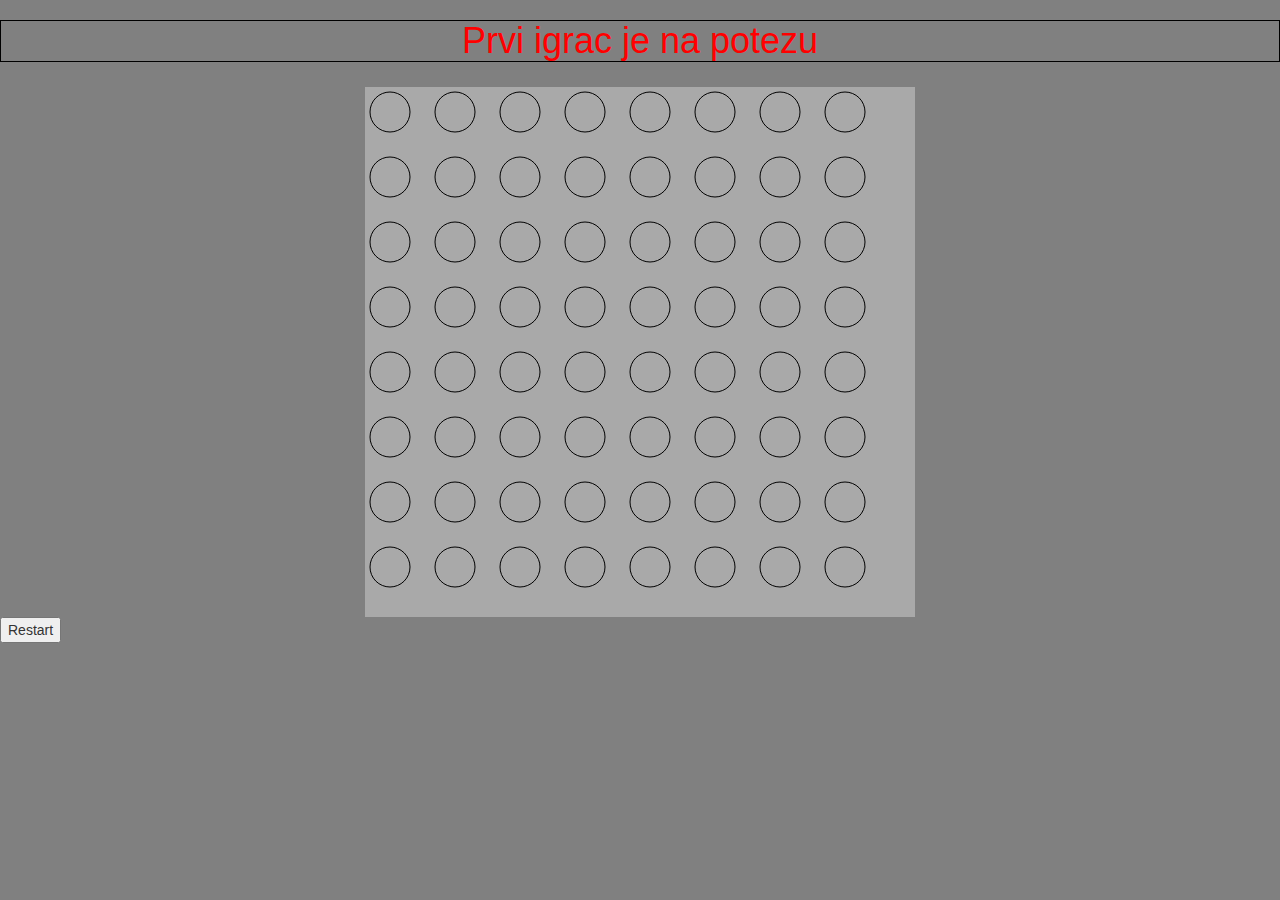
<file: Tribo/Igre/Ploca1/index.html>
<!DOCTYPE html>
<html>
    <head>
        <title>JS</title>
        <link rel="stylesheet" href="https://maxcdn.bootstrapcdn.com/bootstrap/3.4.1/css/bootstrap.min.css">
        <script src="https://ajax.googleapis.com/ajax/libs/jquery/3.6.1/jquery.min.js"></script>
        <script src="https://maxcdn.bootstrapcdn.com/bootstrap/3.4.1/js/bootstrap.min.js"></script>
        <link rel="stylesheet" href="../style.css">
    </head>
    <body>
        <h1 id="igrac"></h1>
    <div class="centriraj">
        <canvas id="myCanvas" width="550" height="530">

        </canvas>
    </div>
    <button type="button" onclick="Restartuj()">Restart</button>
        <script src ="script.js"></script>
    </body>
</html>
</file>
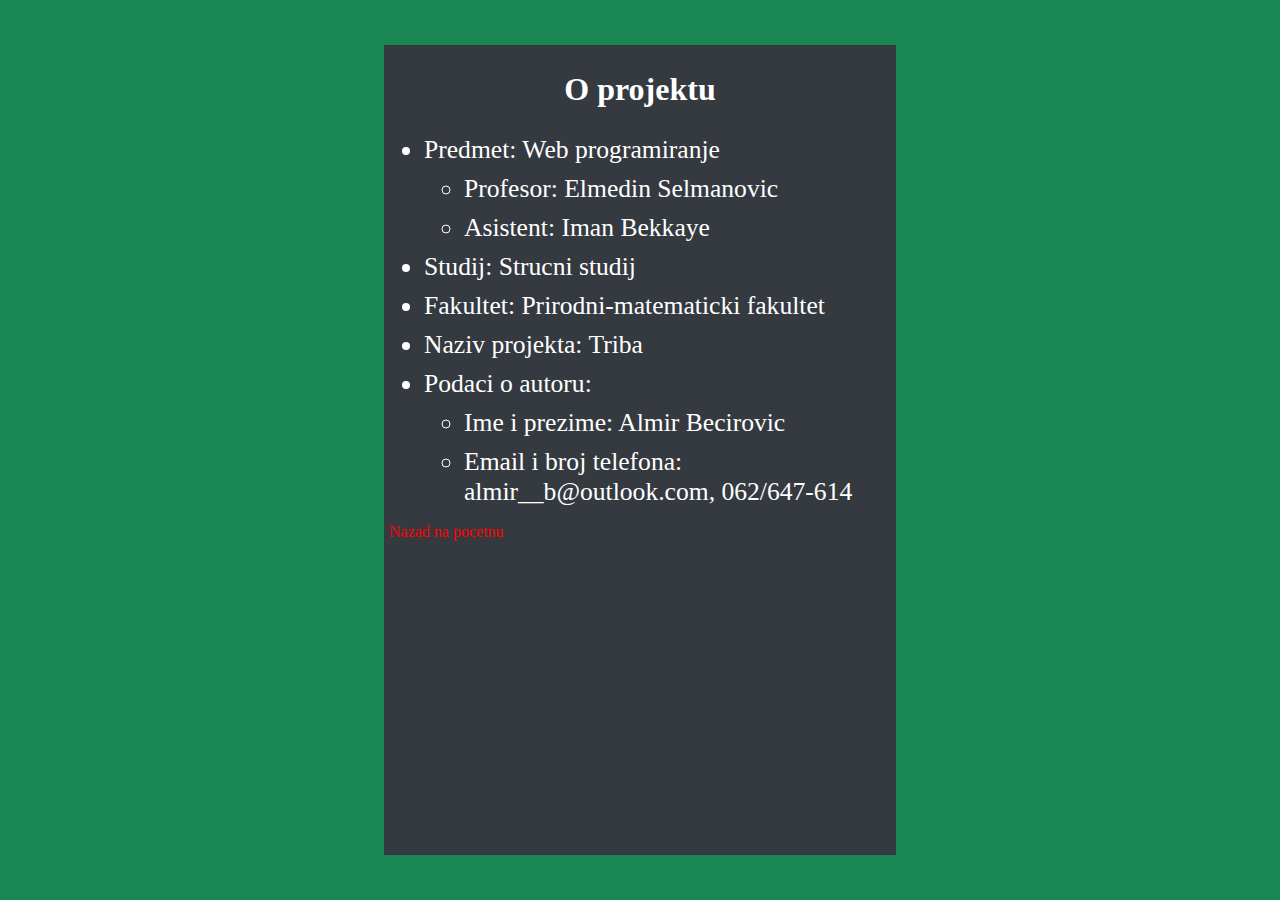
<file: Tribo/Menu/OProjektu.html>
<!DOCTYPE html>
<html lang="en">
<head>
    <meta charset="UTF-8">
    <meta http-equiv="X-UA-Compatible" content="IE=edge">
    <meta name="viewport" content="width=device-width, initial-scale=1.0">
    <title>O projektu</title>
    <link rel="stylesheet" href="upute.css">
</head>
<body>
    <div class="upute">
        <h1>O projektu</h1>
        <ul>
            <li>Predmet: Web programiranje</li>
                <ul>
                    <li>Profesor: Elmedin Selmanovic</li>
                    <li>Asistent: Iman Bekkaye</li>
                </ul>
            <li>Studij: Strucni studij</li>
            <li>Fakultet: Prirodni-matematicki fakultet</li>
            <li>Naziv projekta: Triba</li>
            <li>Podaci o autoru:</li>
            <ul>
                <li>Ime i prezime: Almir Becirovic</li>
                <li>Email i broj telefona: almir__b@outlook.com, 062/647-614</li>
            </ul>
        </ul>
        <a href="pocetna.html">Nazad na pocetnu</a>
    </div>
   
</body>
</html>
</file>
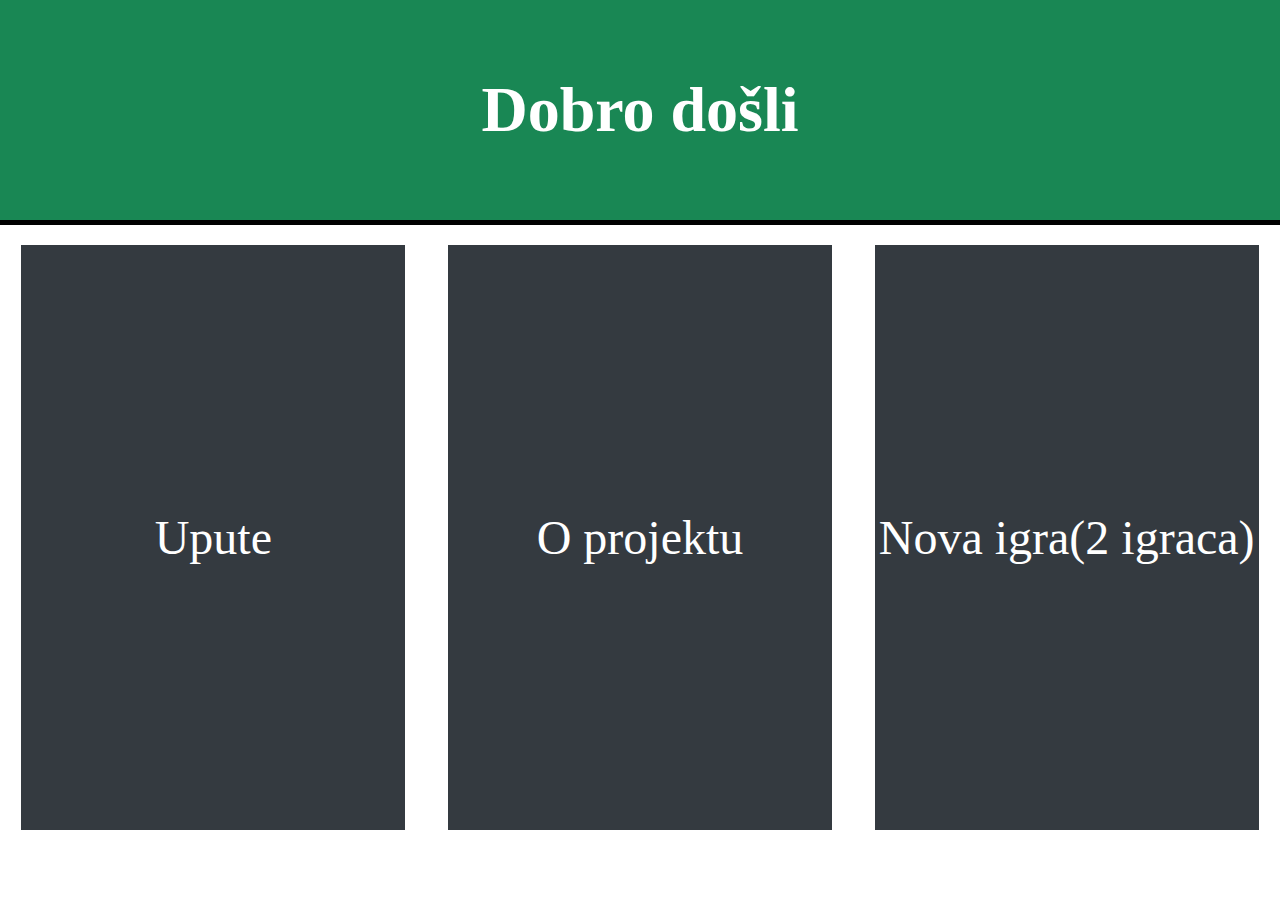
<file: Tribo/Menu/pocetna.html>
<!DOCTYPE html>
<html>
<head>
	<meta charset="utf-8">
	<meta name="viewport" content="width=device-width, initial-scale=1">
	<link rel="stylesheet" href="pocetna.css">
	<title> </title>
</head>
<body>
		
		<h1 class="caption"> Dobro došli</h1>
		

		<div class="navigation"> 
			<a href="upute.html"> <div> Upute </div> </a>
			<a href="OProjektu.html"> <div> O projektu </div> </a>
			<a href="../Odabir/izbor.html"> <div> Nova igra(2 igraca)</div> </a>
		</div>
</body>
</html>
</file>
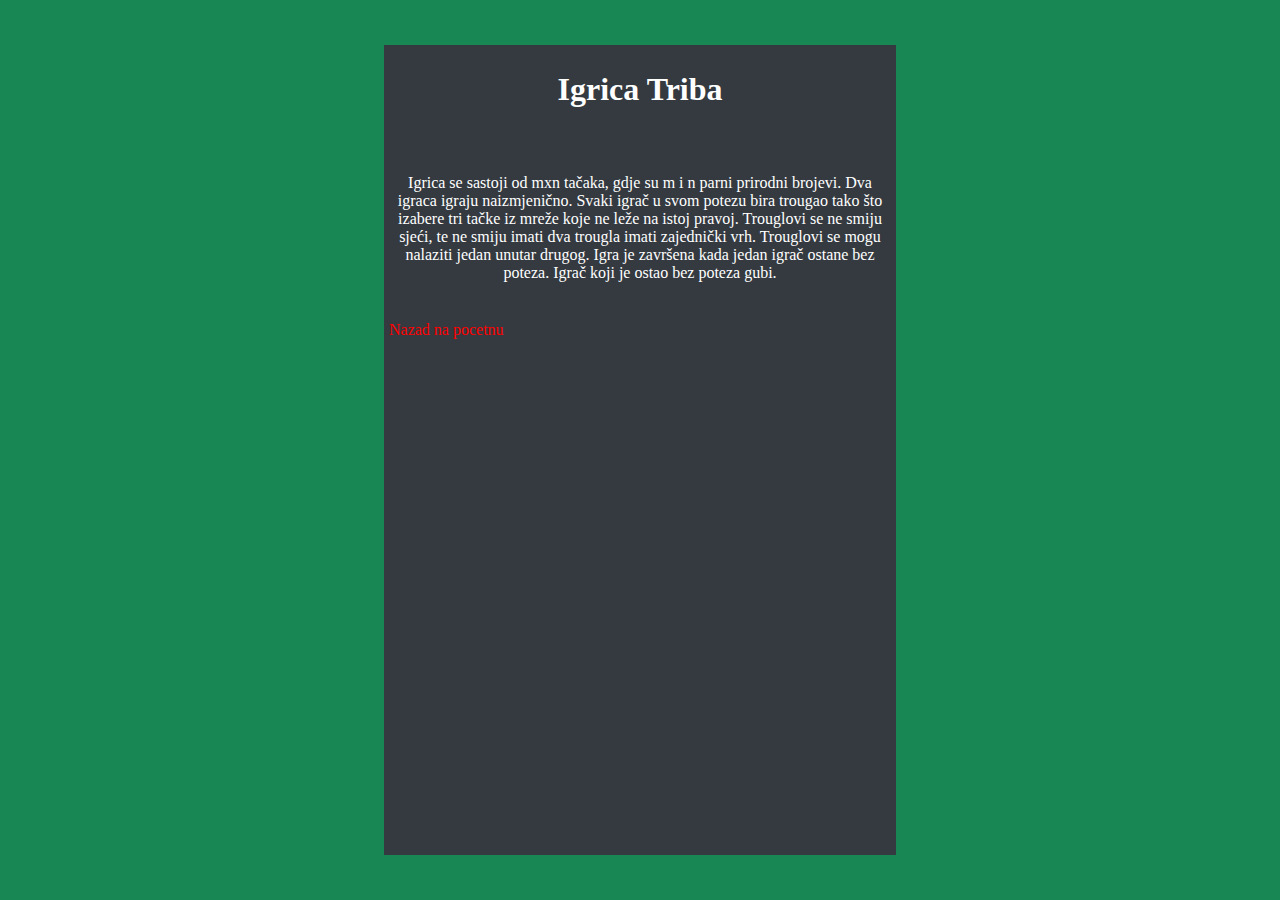
<file: Tribo/Menu/upute.html>
<!DOCTYPE html>
<html lang="en">
<head>
    <meta charset="UTF-8">
    <meta http-equiv="X-UA-Compatible" content="IE=edge">
    <meta name="viewport" content="width=device-width, initial-scale=1.0">
    <link rel="stylesheet" href="upute.css">
    <title>Upute</title>
</head>
<body>
    <div class="upute">
        <h1>Igrica Triba</h1>
        <br>
        <p>Igrica se sastoji od mxn tačaka, gdje su m i n parni prirodni brojevi. 
            Dva igraca igraju naizmjenično. Svaki igrač u svom potezu bira trougao tako što
        izabere tri tačke iz mreže koje ne leže na istoj pravoj. Trouglovi se ne smiju sjeći, 
    te ne smiju imati dva trougla imati zajednički vrh. Trouglovi se mogu nalaziti jedan unutar drugog.
    Igra je završena kada jedan igrač ostane bez poteza. Igrač koji je ostao bez poteza gubi.</p>
    <br>
    <div>
<a href="pocetna.html">Nazad na pocetnu</a>
</body>
</html>
</file>
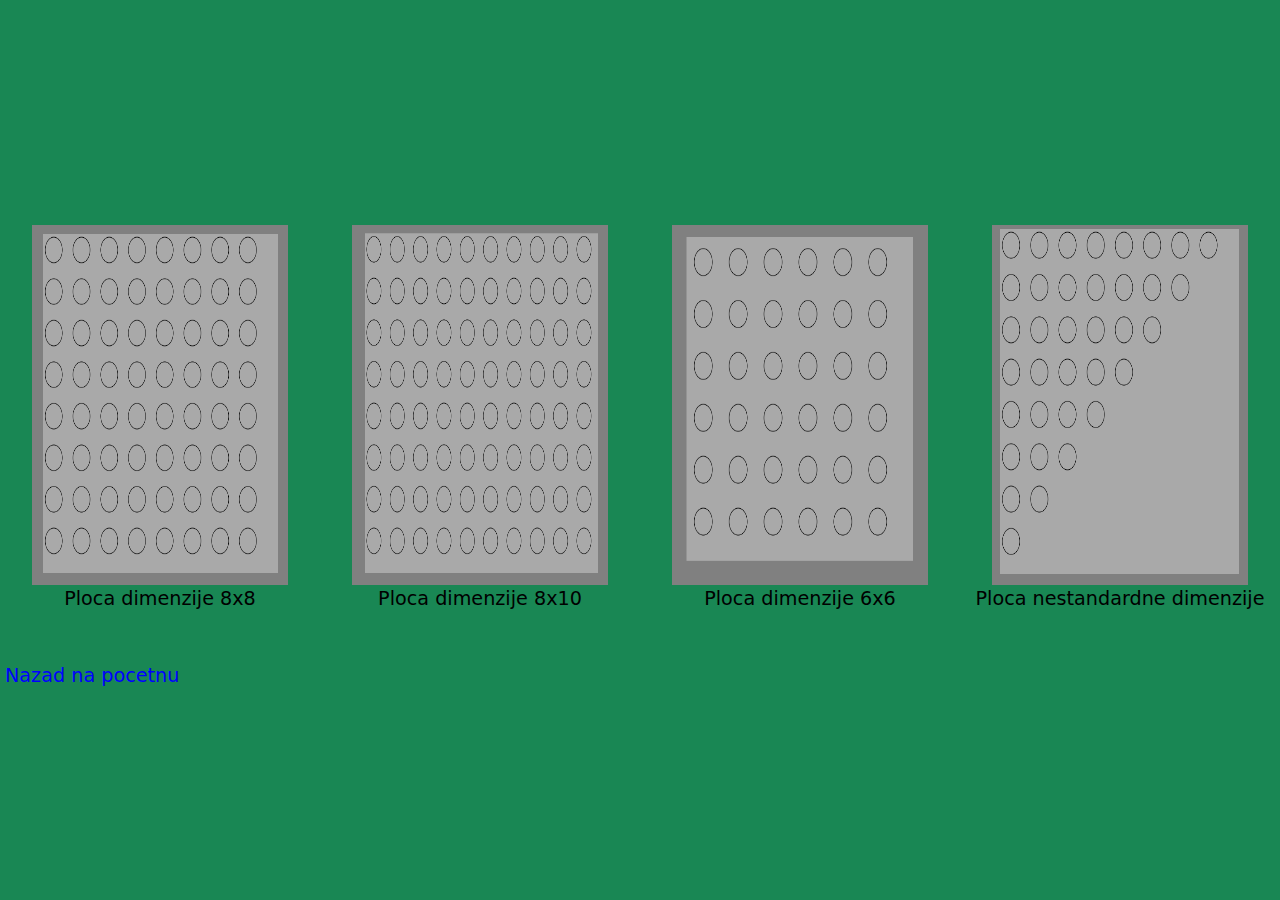
<file: Tribo/Odabir/izbor.html>
<!DOCTYPE html>
<html lang="en">
<head>
    <meta charset="UTF-8">
    <meta http-equiv="X-UA-Compatible" content="IE=edge">
    <meta name="viewport" content="width=device-width, initial-scale=1.0">
    <link href="https://cdn.jsdelivr.net/npm/bootstrap@5.2.3/dist/css/bootstrap.min.css" rel="stylesheet">
    <link rel="stylesheet" href="odabir.css">
    <title>Odabir</title>
</head>
<body>
    <div class = "container-fluid mb-5">
        <div class="row centriraj">
            <div class="col-xl-3 col-md-6 col-12 text-center">
                <a href="../Igre/Ploca1/index.html"><img src = "ploca1.png" alt="Ploca1">
                    <br>
                    <caption>Ploca dimenzije 8x8</caption></a>
            </div>
            <div class="col-xl-3 col-md-6 col-12 text-center">
                <a href="../Igre/Ploca2/ploca2.html"><img src = "ploca2.png" alt="Ploca1">
                    <br>
                    <caption>Ploca dimenzije 8x10</caption></a>
            </div>
            <div class="col-xl-3 col-md-6 col-12 text-center">
                <a href="../Igre/Ploca3/ploca3.html"><img src = "ploca3.png" alt="Ploca1">
                    <br>
                    <caption>Ploca dimenzije 6x6</caption></a>
            </div>
            <div class="col-xl-3 col-md-6 col-12 text-center">
                <a href="../Igre/Ploca4/ploca4.html"><img src = "ploca4.png" alt="Ploca1"> <br>
                    <caption>Ploca nestandardne dimenzije</caption></a>
            </div>
        </div>
    </div>
    <a href="../Menu/pocetna.html" class="nazad">Nazad na pocetnu</a>
</body>
</html>
</file>
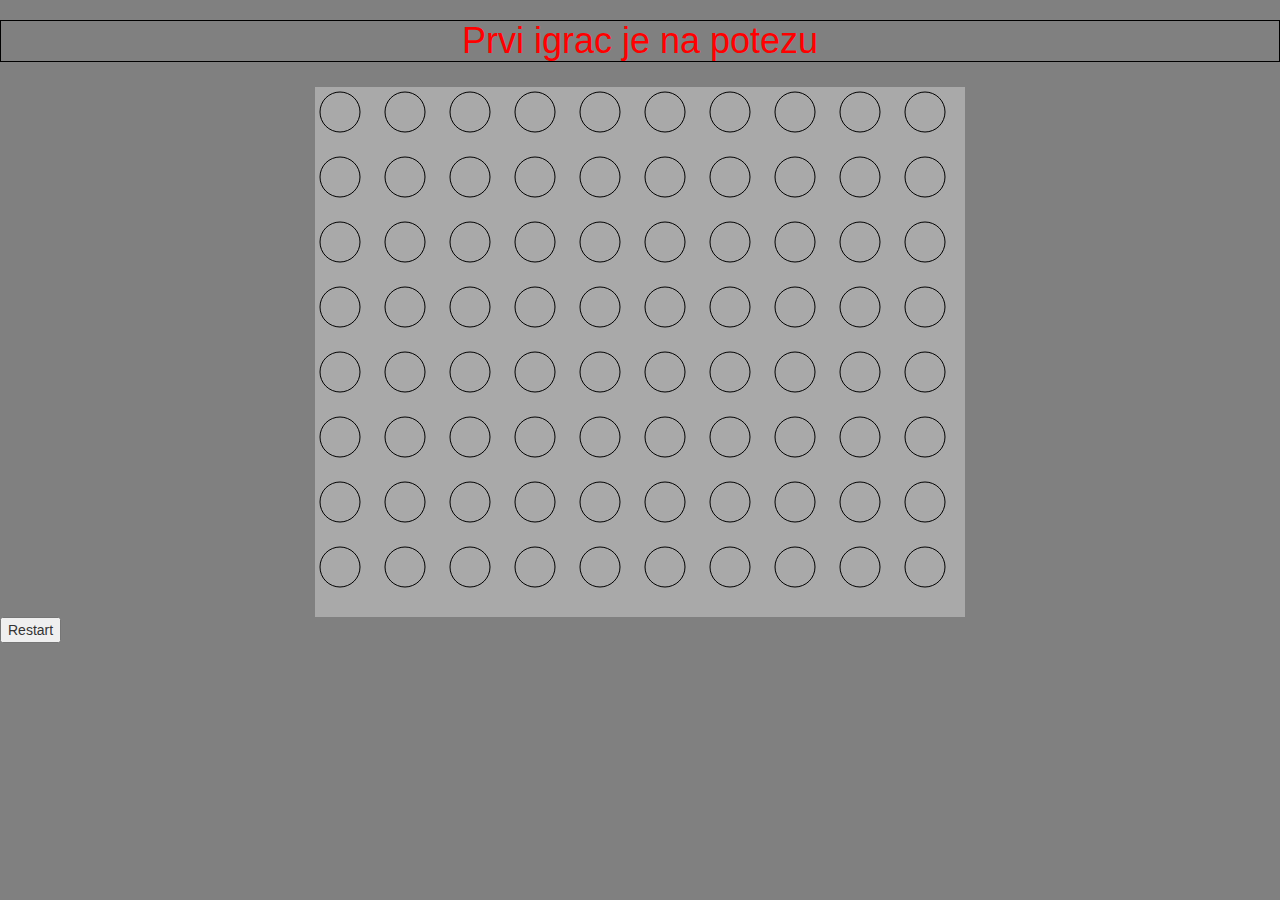
<file: Tribo/Igre/Ploca2/ploca2.html>
<!DOCTYPE html>
<html>
    <head>
        <title>JS</title>
        <link rel="stylesheet" href="https://maxcdn.bootstrapcdn.com/bootstrap/3.4.1/css/bootstrap.min.css">
        <script src="https://ajax.googleapis.com/ajax/libs/jquery/3.6.1/jquery.min.js"></script>
        <script src="https://maxcdn.bootstrapcdn.com/bootstrap/3.4.1/js/bootstrap.min.js"></script>
        <link rel="stylesheet" href="../style.css">
    </head>
    <body>
        <h1 id="igrac"></h1>
    <div class="centriraj">
        <canvas id="myCanvas" width="650" height="530">

        </canvas>
    </div>
    <button type="button" onclick="Restartuj()">Restart</button>
        <script src ="ploca2.js"></script>
    </body>
</html>
</file>
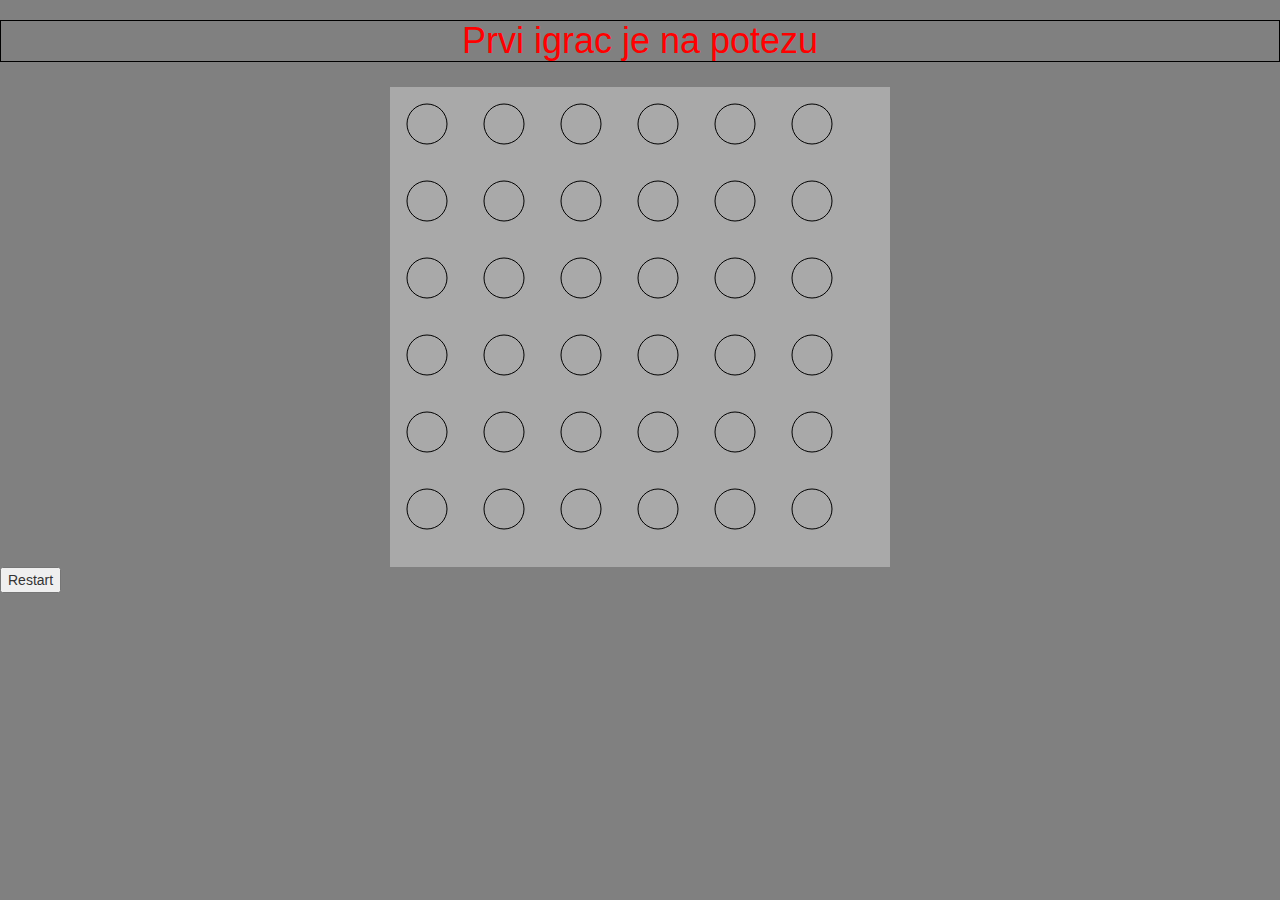
<file: Tribo/Igre/Ploca3/ploca3.html>
<!DOCTYPE html>
<html>
    <head>
        <title>JS</title>
        <link rel="stylesheet" href="https://maxcdn.bootstrapcdn.com/bootstrap/3.4.1/css/bootstrap.min.css">
        <script src="https://ajax.googleapis.com/ajax/libs/jquery/3.6.1/jquery.min.js"></script>
        <script src="https://maxcdn.bootstrapcdn.com/bootstrap/3.4.1/js/bootstrap.min.js"></script>
        <link rel="stylesheet" href="../style.css">
    </head>
    <body>
        <h1 id="igrac"></h1>
    <div class="centriraj">
        <canvas id="myCanvas" width="500" height="480">

        </canvas>
    </div>
    <button type="button" onclick="Restartuj()">Restart</button>
        <script src ="ploca3.js"></script>
    </body>
</html>
</file>
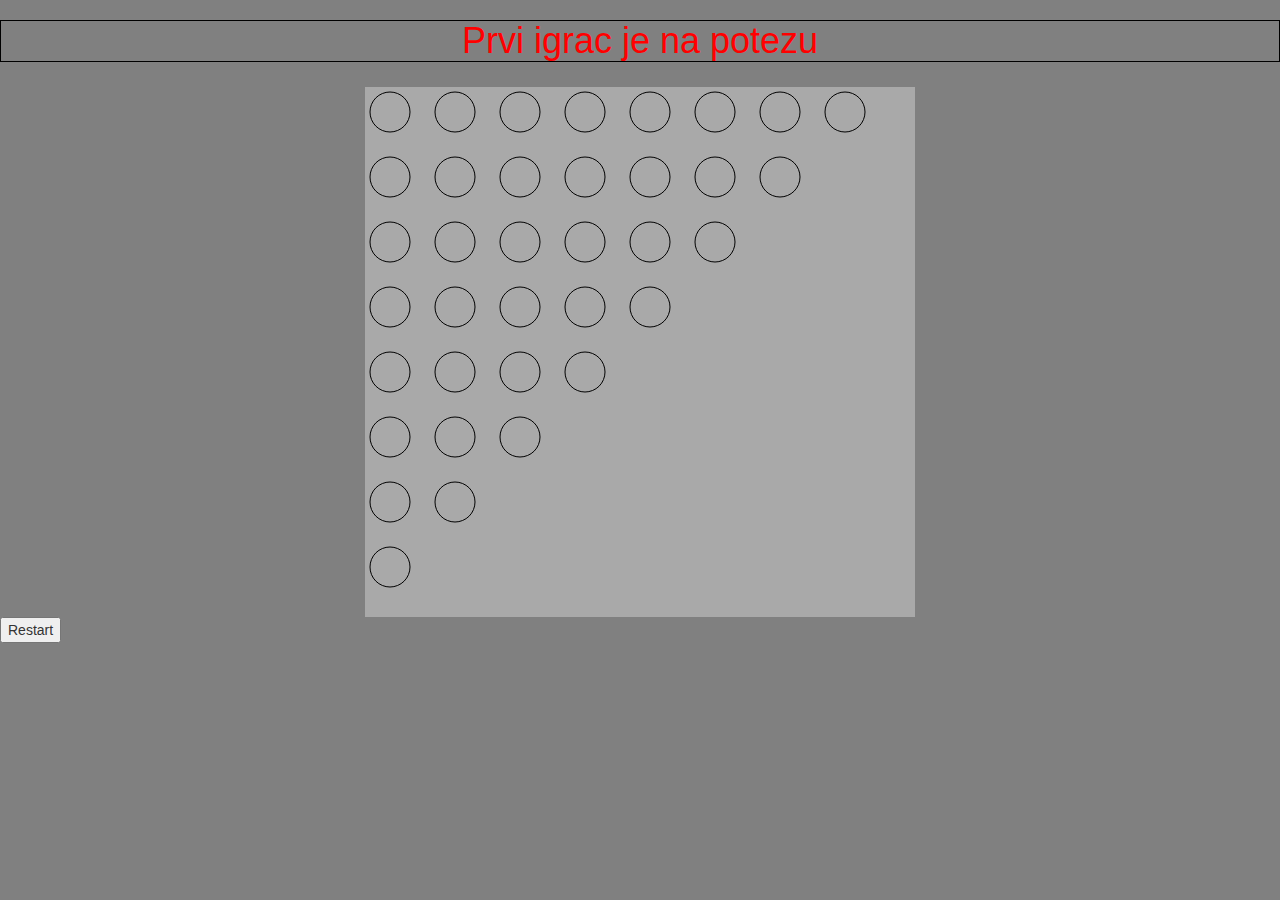
<file: Tribo/Igre/Ploca4/ploca4.html>
<!DOCTYPE html>
<html>
    <head>
        <title>JS</title>
        <link rel="stylesheet" href="https://maxcdn.bootstrapcdn.com/bootstrap/3.4.1/css/bootstrap.min.css">
        <script src="https://ajax.googleapis.com/ajax/libs/jquery/3.6.1/jquery.min.js"></script>
        <script src="https://maxcdn.bootstrapcdn.com/bootstrap/3.4.1/js/bootstrap.min.js"></script>
        <link rel="stylesheet" href="../style.css">
    </head>
    <body>
        <h1 id="igrac"></h1>
    <div class="centriraj">
        <canvas id="myCanvas" width="550" height="530">

        </canvas>
    </div>
    <button type="button" onclick="Restartuj()">Restart</button>
        <script src ="ploca4.js"></script>
    </body>
</html>
</file>
<file: Tribo/Igre/style.css>
body{
    padding: 0;
    margin: 0;
    background-color: gray;
}
.centriraj{
    margin-top: 25px;
    display: flex;
    justify-content: center;
    align-items: center;
    background-color: gray;
    
}
#igrac{
    border: 1px solid black;
}
</file>
<file: Tribo/Menu/upute.css>
body{
    margin: 0;
    padding: 0;
    background-color: #198754;
}
.upute{
    margin-top: 5vh;
    width: 40vw;
    height: 90vh;
    background-color:  #343a40;
    color: white;
    margin-left: 30vw;
    overflow: scroll;
}
h1, p{
    padding: 5px;
    text-align: center;
}
a{
    text-decoration: none;
    padding: 5px;
    color: red;
}
li{
    margin-top: 1vh;
    font-size: 2vw;
}
</file>
<file: Tribo/Menu/pocetna.css>
* {
	box-sizing: border-box;
}
html {
	min-height: 100vh;
}
body {
	margin: 0;
	padding:0;
}

.caption {
	margin: 0;
	background: #198754;
	color: white;
	font-size: 4em;
	height: 25vh;
	border-bottom: 5px solid black;
	margin-bottom: 20px;
	display: flex;
	align-items: center;
	justify-content: center;
}

.navigation {
	color: white;
	display: flex;
	justify-content: space-around;
	height: 65vh;
}

.navigation div {
	background: #343a40;
	width: 30vw;
	height: 100%;
	font-size: 3em;
	display: flex;
	justify-content: center;
	align-items: center;
}

a {
	text-decoration: none;
	color: white;
}
 
.navigation div:hover {
	background: black;
}

@media screen and (max-width: 800px) {
	.navigation {
		flex-direction: column;
	}

	.navigation div {
		height: 20vh;
		width: 90vw;
		margin: auto;
	}
}
</file>
<file: Tribo/Odabir/odabir.css>
body{
    margin: 0;
    padding: 0;
    background-color: #198754;
}

a{
    text-decoration: none;
}
img{
    height: 40vh;
    width: 20vw;
}
caption{
    caption-side: bottom;
}
.centriraj{
    margin-top: 25vh;
    display: flex;
    justify-content: center;
}
a{
    color: black;
    font-size: 1.5vw;
}
.nazad{
    color: blue;
    padding: 5px;
}
</file>
